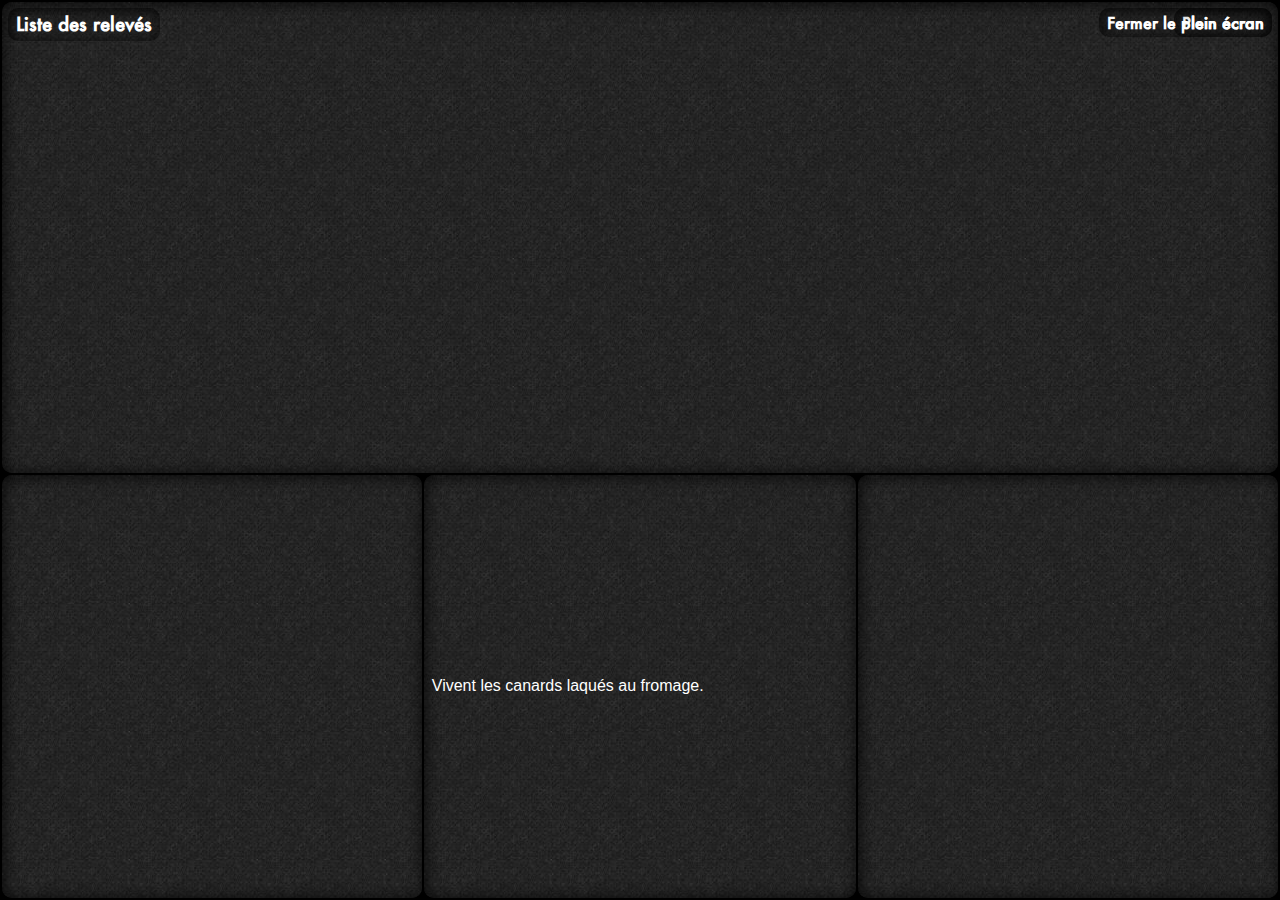
<file: index.html>
<!DOCTYPE html>
<html>
<head>
	<title>JsCHRIST</title>
	<meta http-equiv="Content-Type" content="text/html; charset=UTF-8"/>
	<link href="style.css" media="screen" rel="Stylesheet" type="text/css" />
	<script type="text/javascript" src="jquery-1.7.2.min.js"></script>
	<script type="text/javascript" src="tools.js"></script>
	<script type="text/javascript" src="core.js"></script>
	<script type="text/javascript" src="graph.js"></script>
	<script type="text/javascript" src="infos.js"></script>
	<script type="text/javascript" src="script.js"></script>
</head>
<body>
<div id="openFullscreenButton" class="ui button fullscreenButton">Plein écran</div>
<div id="closeFullscreenButton" class="ui button fullscreenButton">Fermer le plein écran</div>

<div id="reportList" class="ui list">
<h3>Liste des relevés</h3>
<ul>
</ul>
</div>


<table id="uiBox">
	<tr>
		<td colspan="3" id="screen" class="box">
		</td>
	</tr>

	<tr>
		<td id="infosBox" class="box">
		</td>
		<td id="canardBox" class="box">
			Vivent les canards laqués au fromage.
		</td>
		<td id="canard3Box" class="box">
		</td>
	</tr>
</table>
</body>
</html>
</file>
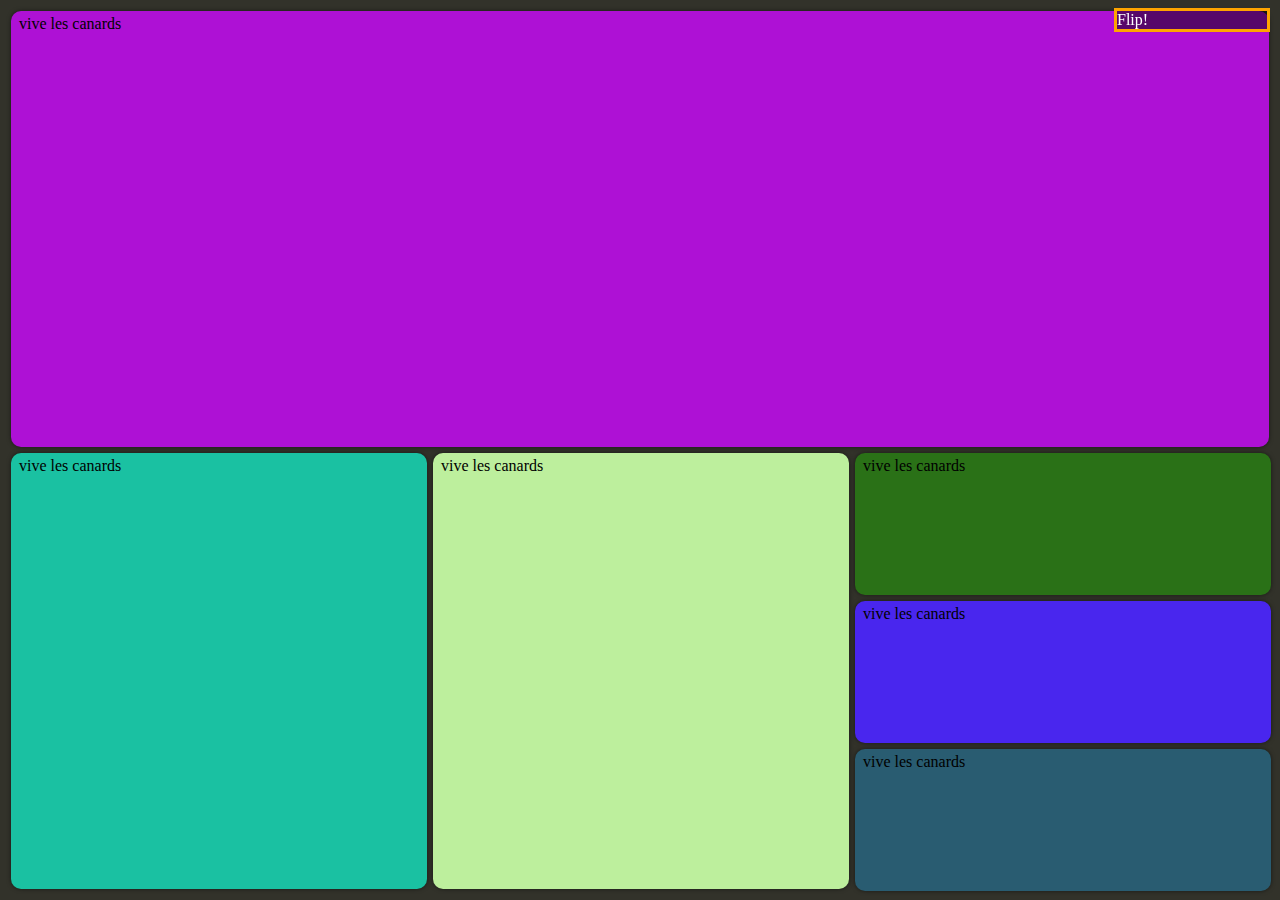
<file: boites.html>
<!DOCTYPE html>
<html>
<head>
	<title>Test de boites</title>
	<meta http-equiv="Content-Type" content="text/html; charset=UTF-8"/>
	<link href="boites.css" media="screen" rel="Stylesheet" type="text/css" />
	<script type="text/javascript" src="jquery-1.7.2.min.js"></script>
	<script type="text/javascript" src="boites.js"></script>
</head>
<body>
	<script type="text/javascript">
Array.prototype.remove = function(elem) {
    var match = -1;

    while( (match = this.indexOf(elem)) > -1 ) {
        this.splice(match, 1);
    }
};

function get_random_color() {
	var letters = '0123456789ABCDEF';
	var color = '#';
	for (var i = 0; i < 6; i++ ) {
		color += letters[Math.round(Math.random() * 15)];
	}
	return color;
}


$(document).ready(function() {
	boiboites = new Boxes_layout(document.body, Boxes_DIRECTIONS.VERTICAL);
	function bb() {
		var box = boiboites.createBox();
		var color = get_random_color();
		box.style.background = color;
		box.id = "box_"+color.slice(1); 
		return box;
	}
	canvaas = bb();
	boiboites.addBox(canvaas);

	lapin = new Boxes_container(Boxes_DIRECTIONS.HORIZONTAL);
	boiboites.addBox(lapin);
	boiboites.addBox(bb(), lapin);
	boiboites.addBox(bb(), lapin);
	canard = new Boxes_container(Boxes_DIRECTIONS.VERTICAL);
	boiboites.addBox(canard, lapin);
	boiboites.addBox(bb(), canard);
	boiboites.addBox(bb(), canard);
	boiboites.addBox(bb(), canard);
	setTimeout(function(){boiboites.equilibrate();}, 1);
	/*setTimeout(function()
	{
		lapin = boiboites.newBoite(Boxes_DIRECTIONS.HORIZONTAL);
		bb(lapin);
		bb(lapin);
		setTimeout(function()
		{
			canard = lapin.newBoite(Boxes_DIRECTIONS.VERTICAL);
			bb(canard);
			bb(canard);
			bb(canard);
		}, 1);
	}, 1);
	
	setTimeout(function() {boiboites.dessinerDisposition();}, 200);
*/
	//didiv = bb();

	jbouton = $("#bouton_boite");

	var drag_start_x = 0;
	var drag_start_y = 0;

	var drag = function(e){
		jbouton.css({
			top: (e.pageY-drag_start_y)+'px', 
			left: (e.pageX-drag_start_x)+'px'
		});
	};

	jbouton.mousedown(function(e) {
		boiboites.drag_enabled = false;
		drag_start_x = e.offsetX;
		drag_start_y = e.offsetY;
		var boite = bb();
		boiboites.dragged_box = boite;
		document.body.addEventListener('mousemove', drag);
	});

	var stop_drag = function() {
		boiboites.drag_enabled = true;
		boiboites.dragged_box = null;
		document.body.removeEventListener('mousemove', drag);
		jbouton.animate({
			top:'0px',
			left: '0px'}, 250);
	};
	jbouton.mouseup(stop_drag);
	//jbouton.mouseout(stop_drag);
	//window.setInterval(bb, 500);

	jbouton.hide();

	$('#flip').click(function() {

		jboxes = $('.boxdiv');
		jboxes.addClass('flipped_animation');

		setTimeout(function() {
			jboxes.removeClass('flipped_animation');
			if (!boiboites.front)
			{
				jboxes.find('.front').css({display: 'none'});
				jboxes.find('.back').css({display: 'block'});
			} else {
				jboxes.find('.front').css({display: 'block'});
				jboxes.find('.back').css({display: 'none'});
			}
		}, 600);
		if (boiboites.front)
			jbouton.show();
		else
			jbouton.hide();
		boiboites.front = !boiboites.front;
	});
});
	</script>
<div id="bouton_boite" style="display:none;">Nouvelle Boite Magique</div>
<div id="flip">Flip!</div>
</body>
</html>
</file>
<file: style.css>
@font-face {
font-family: FuturaPerso;
src: url("futura.otf");
}

html
{
overflow-y:auto;
}

html, body {
margin:0;
padding:0;
width:100%;
height:100%;
}

body {
background:black;
font-family:"Helvetica Neue",Helvetica,Arial,sans-serif;
}

h1,h2,h3,h4,h5,h6, .button.ui {
font-family:FuturaPerso, "Helvetica Neue",Helvetica,Arial,sans-serif;
margin:0;
}


.ui {
position:absolute;
z-index:1;
}

.button, .box, .list {
/*background:rgba(0,0,0,0.1);*/
padding:4px 8px 4px 8px;
border-radius:10px;
box-shadow:1px 1px 1em rgba(0,0,0,0.8) inset;
color:white;
}

#uiBox {
	top:3em;
	right:0.5em;
	left:0.5em;
	bottom:0.5em;
	width:100%;
	/*position:absolute;
	/*height:50%;*/
	height:100%;
}

#screen {
height:50%;
}

.box {
position:relative;
background:url(fond2.jpeg);
}

.box canvas {
position:absolute;
top:4px;
left:8px;
}

.ui.button {
font-weight:bold;
text-decoration:none;
cursor:pointer;
}

.fullscreenButton {
right:0.5em;
top:0.5em;
}

#reportList {
top:0.5em;
left:0.5em;
}
#reportList ul {
margin:0;
padding:0;
list-style:none;
display:none;
}

#reportList:hover ul {
display:block;
}

#reportList ul li {
margin:2px -8px 2px -8px;
padding:2px 0px 2px 8px;
cursor:pointer;
color:white;
}
#reportList ul li:hover {
background:rgba(255,255,255,0.1);
}

#reportList .selected {
background:rgba(255,255,255,0.3);
}

#infosBox, #canard3Box {
width:33%;
height:45%;
/*position:absolute;*/
}

#infosBox .number {
color:black;
border-radius: 5px;
padding: 11px;
text-align: center;
font-size: 2.5em;
font-weight: bold;
text-shadow: 0px 0px 2px black;
box-shadow: 0px 0px 11px black inset;
background: #bfd255; /* Old browsers */
background: -moz-linear-gradient(top,  #bfd255 0%, #8eb92a 50%, #72aa00 51%, #9ecb2d 100%); /* FF3.6+ */
background: -webkit-gradient(linear, left top, left bottom, color-stop(0%,#bfd255), color-stop(50%,#8eb92a), color-stop(51%,#72aa00), color-stop(100%,#9ecb2d)); /* Chrome,Safari4+ */
background: -webkit-linear-gradient(top,  #bfd255 0%,#8eb92a 50%,#72aa00 51%,#9ecb2d 100%); /* Chrome10+,Safari5.1+ */
background: -o-linear-gradient(top,  #bfd255 0%,#8eb92a 50%,#72aa00 51%,#9ecb2d 100%); /* Opera 11.10+ */
background: -ms-linear-gradient(top,  #bfd255 0%,#8eb92a 50%,#72aa00 51%,#9ecb2d 100%); /* IE10+ */
background: linear-gradient(top,  #bfd255 0%,#8eb92a 50%,#72aa00 51%,#9ecb2d 100%); /* W3C */
filter: progid:DXImageTransform.Microsoft.gradient( startColorstr='#bfd255', endColorstr='#9ecb2d',GradientType=0 ); /* IE6-9 */


}

#infosBox .shadow {
box-shadow: 0px 0px 11px black;
}

.table
{
overflow-y:scroll;
overflow-x:hidden;
font-family:mono;
font-size:0.9em;
width:auto;
}
.table table
{
border-collapse:collapse;
}

.table thead
{
background:blue;
color:yellow;
}

.table tr:hover, .table tr.selected
{
background:grey;
}
.table td
{
text-align:center;
border:1px solid yellowgreen;
}
/*.table tbody tr
{
background:rgba(240,240,240,0.3);
text-align:center;
}
.table tbody tr:nth-child(odd)
{
background:rgba(255,255,255,0.3);
}*/

h1, h2, h3, h4, h5, h6
{
color:white;
}
</file>
<file: boites.css>
body {
background:#32322A;
position:absolute;
top:0;
left:0;
bottom:0;
right:0;
overflow:hidden;
}

.box {
position:absolute;
top:50%;
left:50%;
width:0px;
height:0px;
}

.boxdiv {
background:pink;
-webkit-transition-property:width, left, top, height, -webkit-transform;
-webkit-transition-duration: 0.6s;
-webkit-transition-timing-function:ease;
-moz-transition-property:width, left, top, height, -moz-transform;
-moz-transition-duration: 0.6s;
-moz-transition-timing-function:ease;
transition-property:width, left, top, height, transform;
transition-duration: 0.6s;
transition-timing-function:ease;
-webkit-user-select: none;
-moz-user-select: none;
user-select: none;

border-radius:10px;
box-shadow:0px 0px 4px rgba(0,0,0,0.5);
}

.boxdiv .front, .boxdiv .back {
padding:4px 8px 4px 8px;
}
.boxdiv .back {
box-shadow:1px 1px 8px rgba(0,0,0,0.5) inset;
border:2px solid rgba(100,100,100,0.2);
border-radius:8px;
background:url(fond_metal.jpeg);
position:absolute;
top:0;
left:0;
bottom:0;
right:0;
}

.box .options {
position:absolute;
left:50%;
top:50%;
width:150px;
height:150px;
margin-top:-75px;
margin-left:-75px;
border-radius:12px;
background:rgba(0,0,0,0.5);
box-shadow:0px 0px 5px rgba(0,0,0,0.5);
display:none;
z-index:1;
}
/*.box:hover > .options {
display:block;
}*/

.box.identifiee {
z-index:2;
}
.box.dragged {
	z-index:2;
}

.box.identifiee .back, .box.identifiee .front, .box.dragged .back, .box.dragged .front{
border-color:white;
}

.boxdiv.flipped_animation {
-webkit-transform:rotateY(90deg);
-moz-transform:rotateY(90deg);
}

.disposition_container {
width:140px;
height:140px;
margin:auto;
position:relative;
top:5px;
}

.disposition_div {
text-align:center;
position:absolute;
background:white;
border-radius:2px;
box-shadow:0px 0px 3px rgba(0,0,0,0.5);
display:block;
}

.disposition_div:hover {
background:orange;
}


.disposition_before, .disposition_after {
background:red;
}

#bouton_boite, #flip{
	position:fixed;
	z-index:3;
	background:rgba(0,0,0,0.5);
	width:150px;
	color:white;
-webkit-user-select: none;
-moz-user-select: none;
user-select: none;
border:3px solid orange;
}

#flip {
	right:10px;
}
</file>
